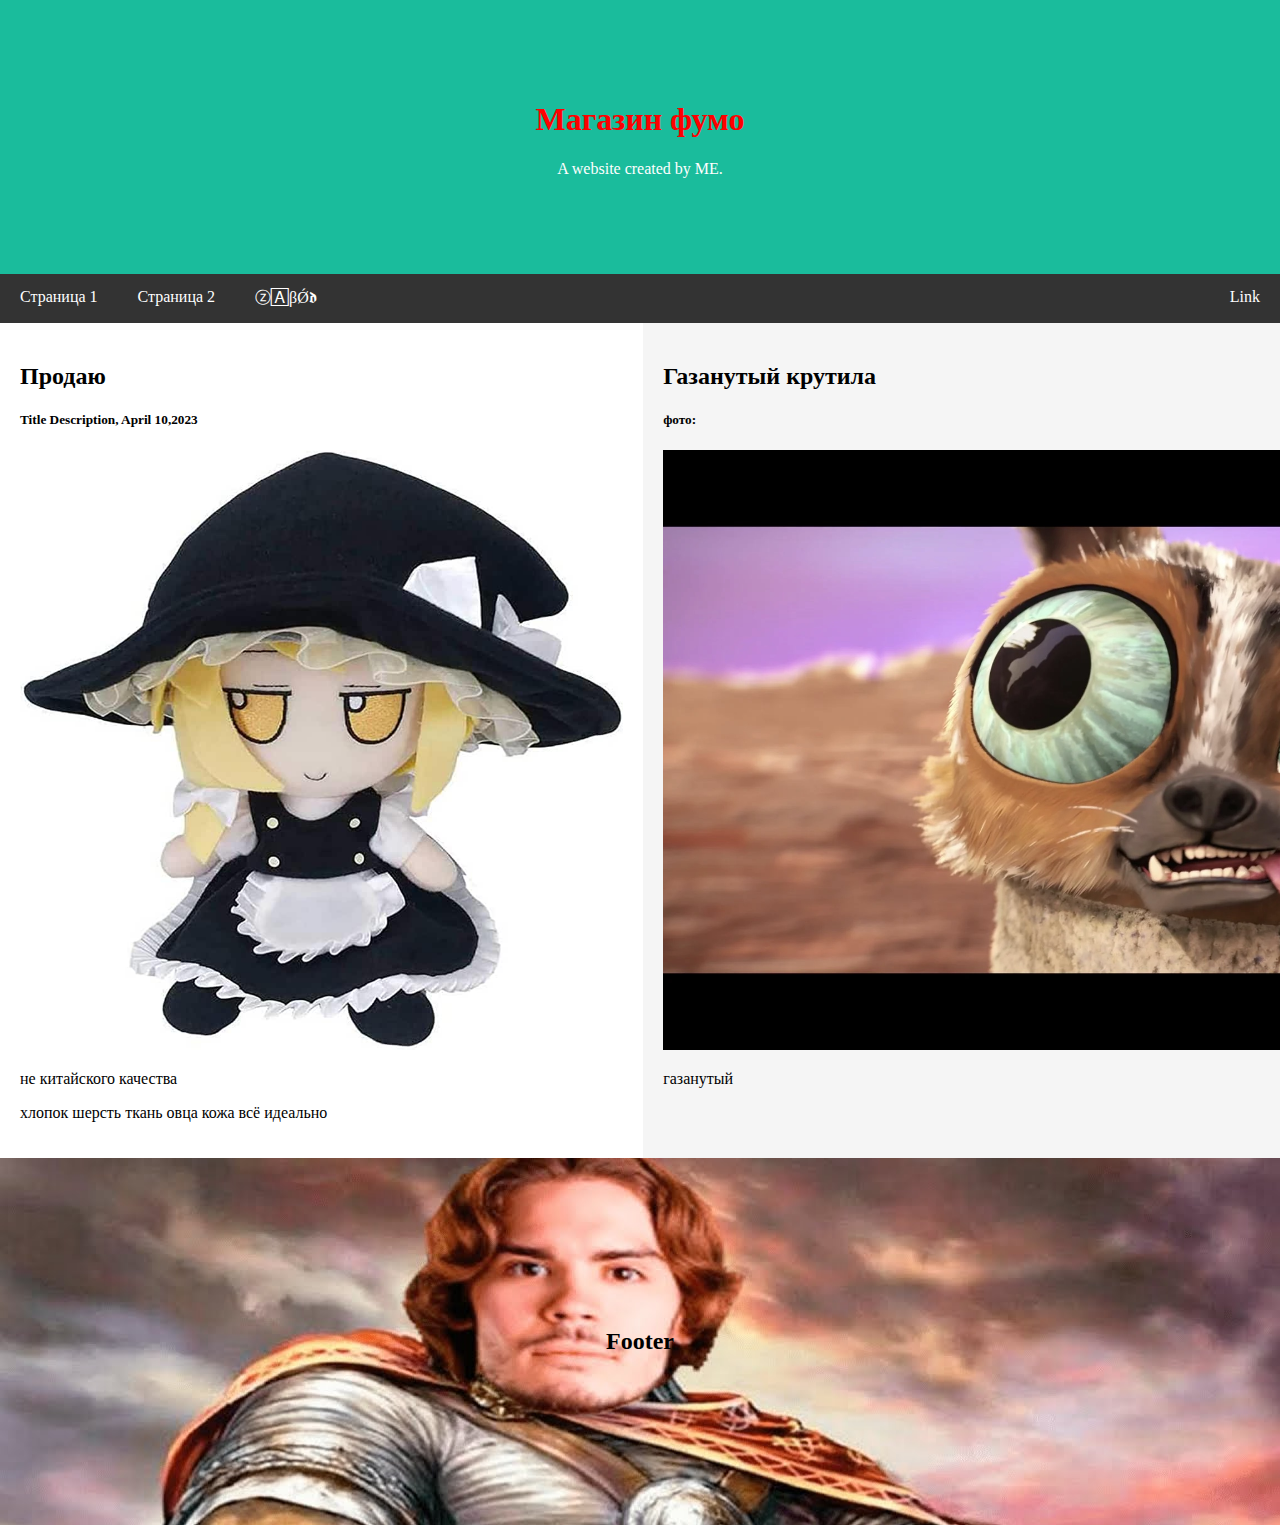
<file: docs/index.html>
<!DOCTYPE html>
<html>
<head>
	<title>Fumo</title>
	<meta charset="utf-8";/>
	<link rel="stylesheet" href="index.css"/>
</head>
<body>
    <div class="header">
	    <h1>Магазин фумо</h1>
		<p>A website created by ME.</p>
    </div>

    <div class="navbar">
	    <a href="1str.html">Страница 1</a>
		<a href="2str.html">Страница 2</a>
		<a href="3srt.html">ⓩ🄰βǾ𝖉</a>
		<a class="right" href="#">Link</a>
    </div>
    <div class="row">
        <div class ="main">
	     	<h2>Продаю</h2>
		    <h5>Title Description, April 10,2023</h5>
            <img src="plushies.jpg" style="height:600px;"> 
		    <p>не китайского качества</p>
		    <p>хлопок шерсть ткань овца кожа всё идеально</p>
        </div>

        <div class ="side">
		 <h2>Газанутый крутила</h2>
		 <h5>фото:</h5>
		 <img class="hahaha" img src="фффф.jpg" style="height:600px;">
		 <p>газанутый</p>
        </div>
    </div>
    <div class ="footer">
	  <h2>Footer</h2>
    </div>
</body>
</html>
</file>
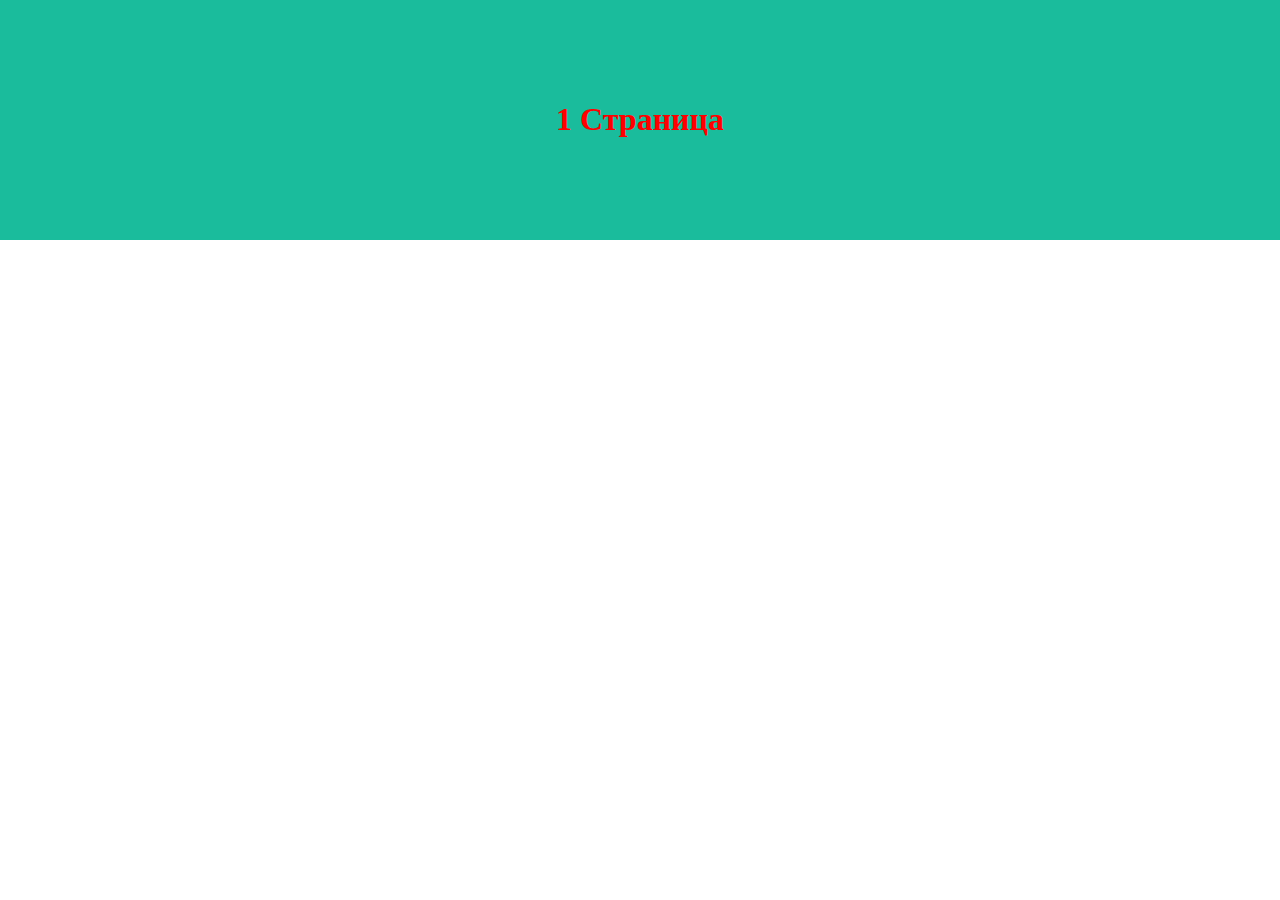
<file: docs/1str.html>
<!DOCTYPE html>
<html>

<head>
	<title>Title</title>
	<meta charset="UTF-8">
	<link rel="stylesheet" href="index.css"
</head>

<body>
          <div class="header">
	<h1>1 Страница</h1>
          </div>
</file>
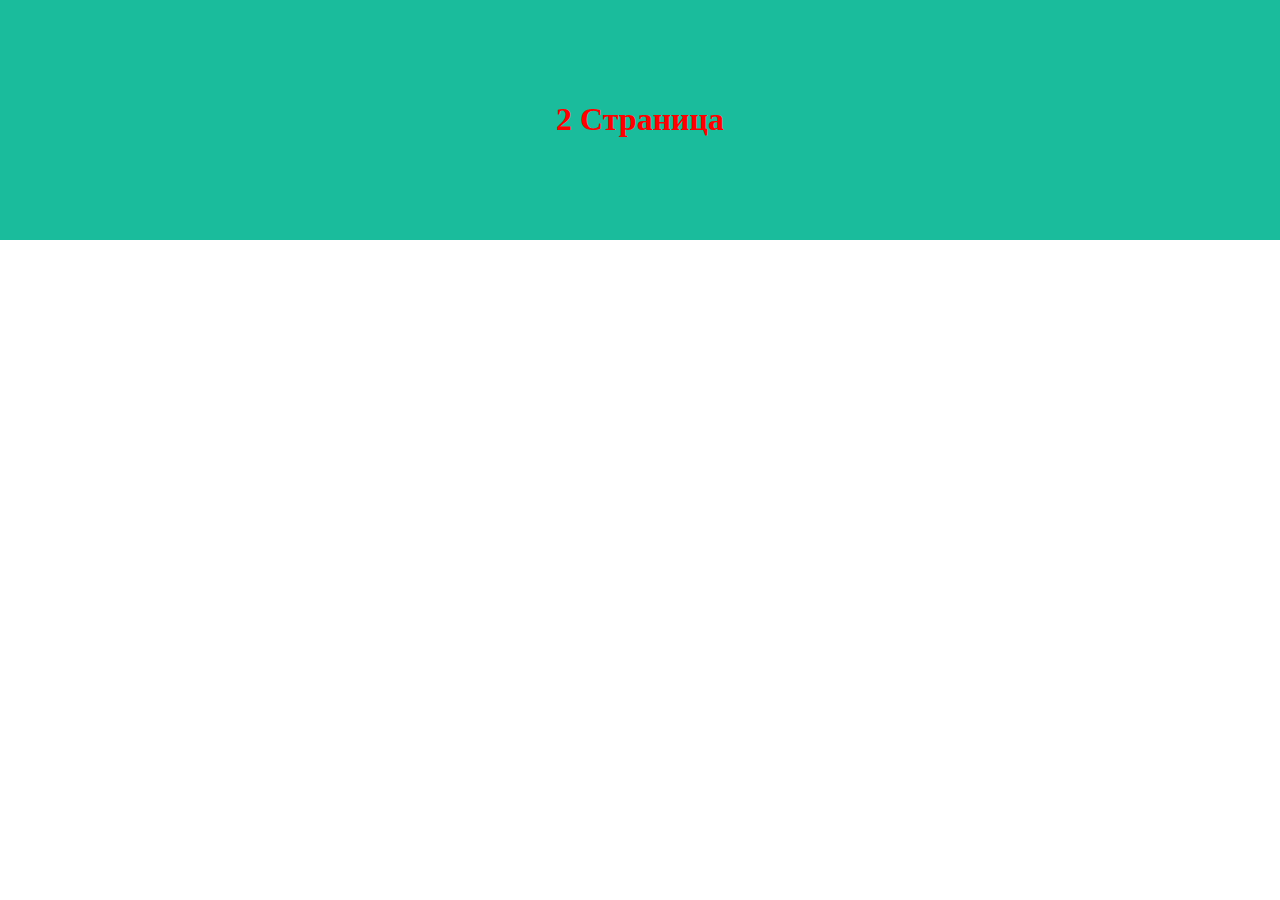
<file: docs/2str.html>
<!DOCTYPE html>
<html>

<head>
	<title>Title</title>
	<meta charset="UTF-8">
	<link rel="stylesheet" href="index.css"
</head>

<body>
          <div class="header">
	<h1>2 Страница</h1>
          </div>
</file>
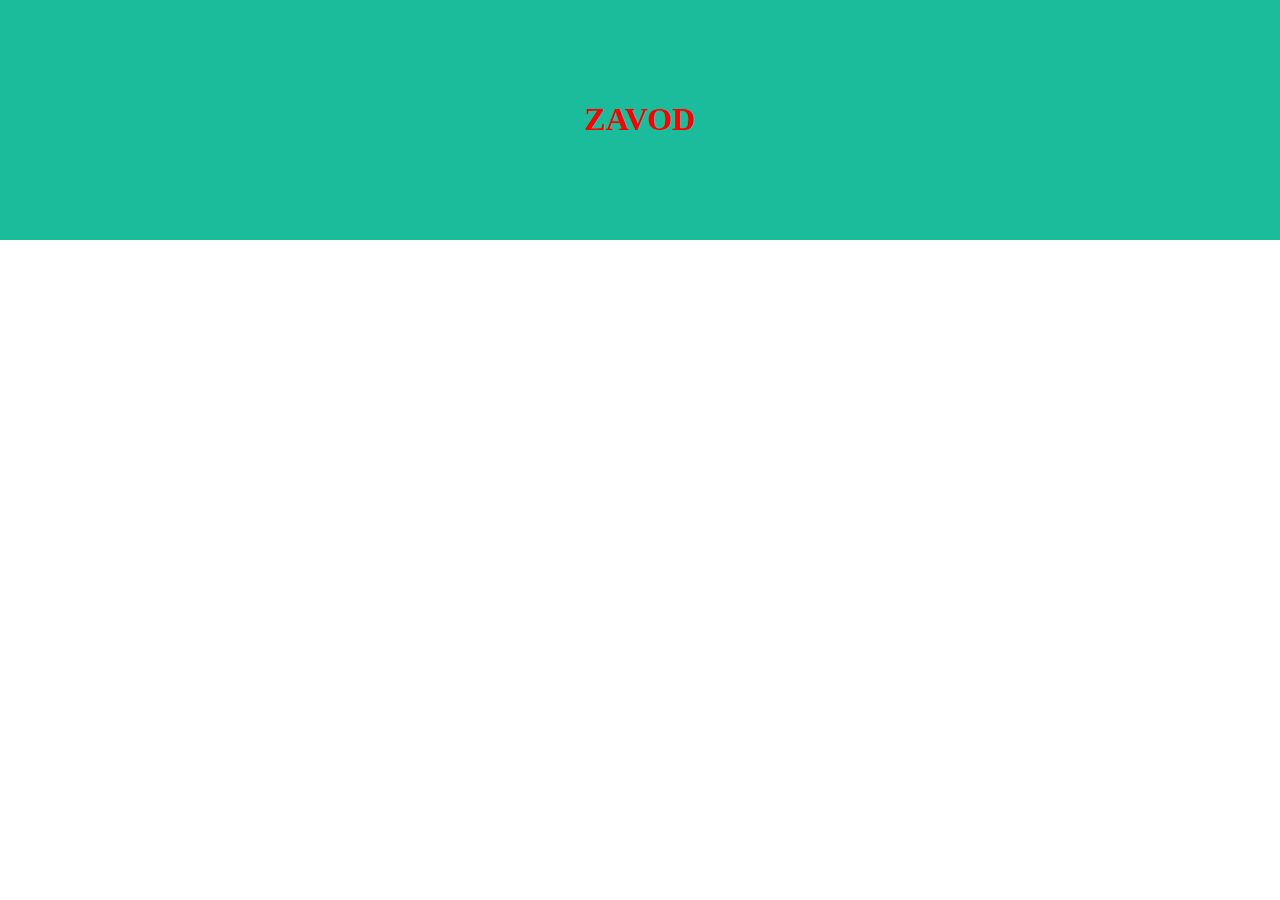
<file: docs/3srt.html>
<!DOCTYPE html>
<html>

<head>
	<title>Title</title>
	<meta charset="UTF-8">
	<link rel="stylesheet" href="index.css"
</head>

<body>
          <div class="header">
	<h1>ZAVOD</h1>
          </div>
</file>
<file: docs/index.css>
h1 {
 color: red;
}

body{
 margin: 0;
}
.header{
 padding: 80px;
 text-align:center;
 background:#1abc9c;
 color: white;
}
.navbar{
 overflow:hidden;
 background-color: #333;
}
.navbar a{
 float: left;
 display: block;
 color: white;
 text-align: center;
 padding: 14px 20px;
 text-decoration: none;
}
.navbar a.right{
 float: right;
}
.navbar a:hover{
 background-color: #ddd;
 color: black;
}
.row{
display: flex;
 }
@media screen and (max-width: 700px) {
.row{
flex-direction:column;
 }
}
@media screen and(max-width:400px) {
.navbar a{
float: none;
width:100%;
}
}
.side{
background-color: whitesmoke;
padding: 20px;
}
.main{
flex:70;
background-color:white;
padding:20px;
}
*{
box-sizing: border-box;
}
.footer{
	padding:150px;
	text-align:center;
	background-image: url(RUS.jpg);
}
</file>
